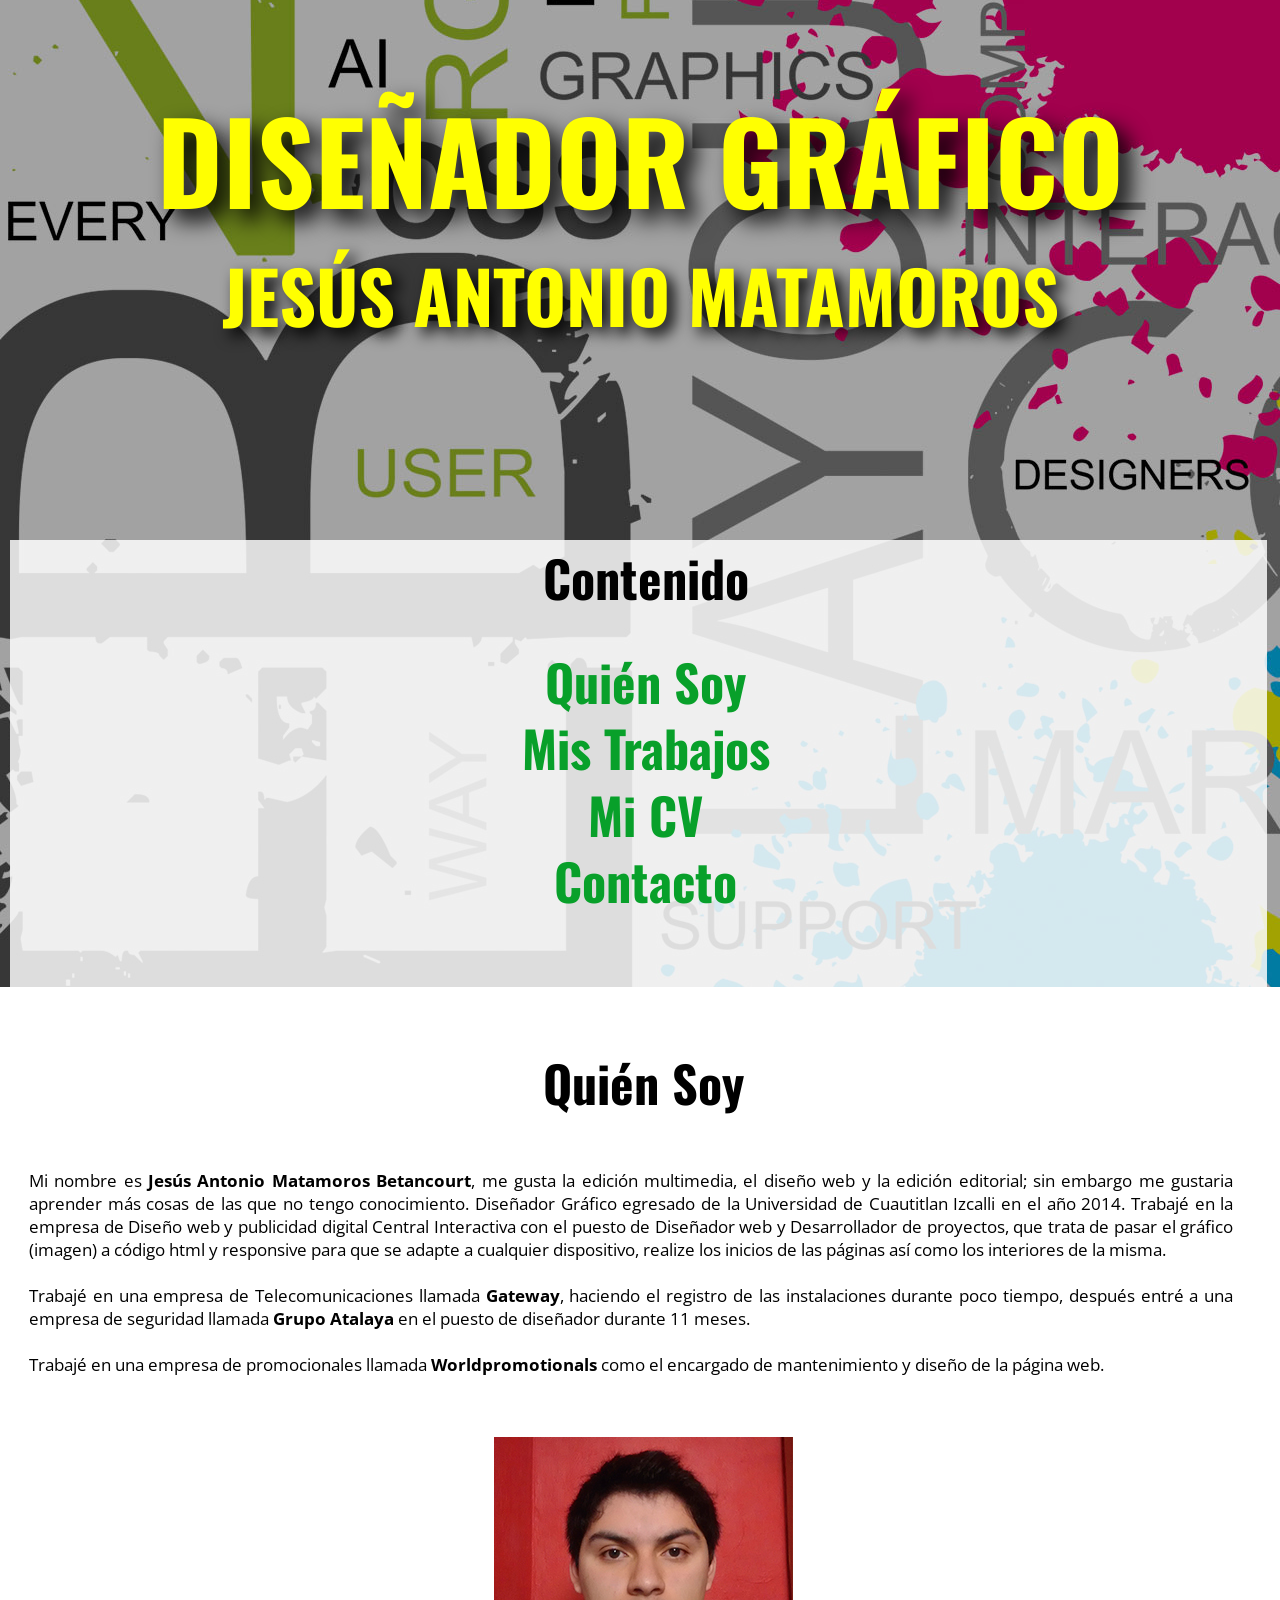
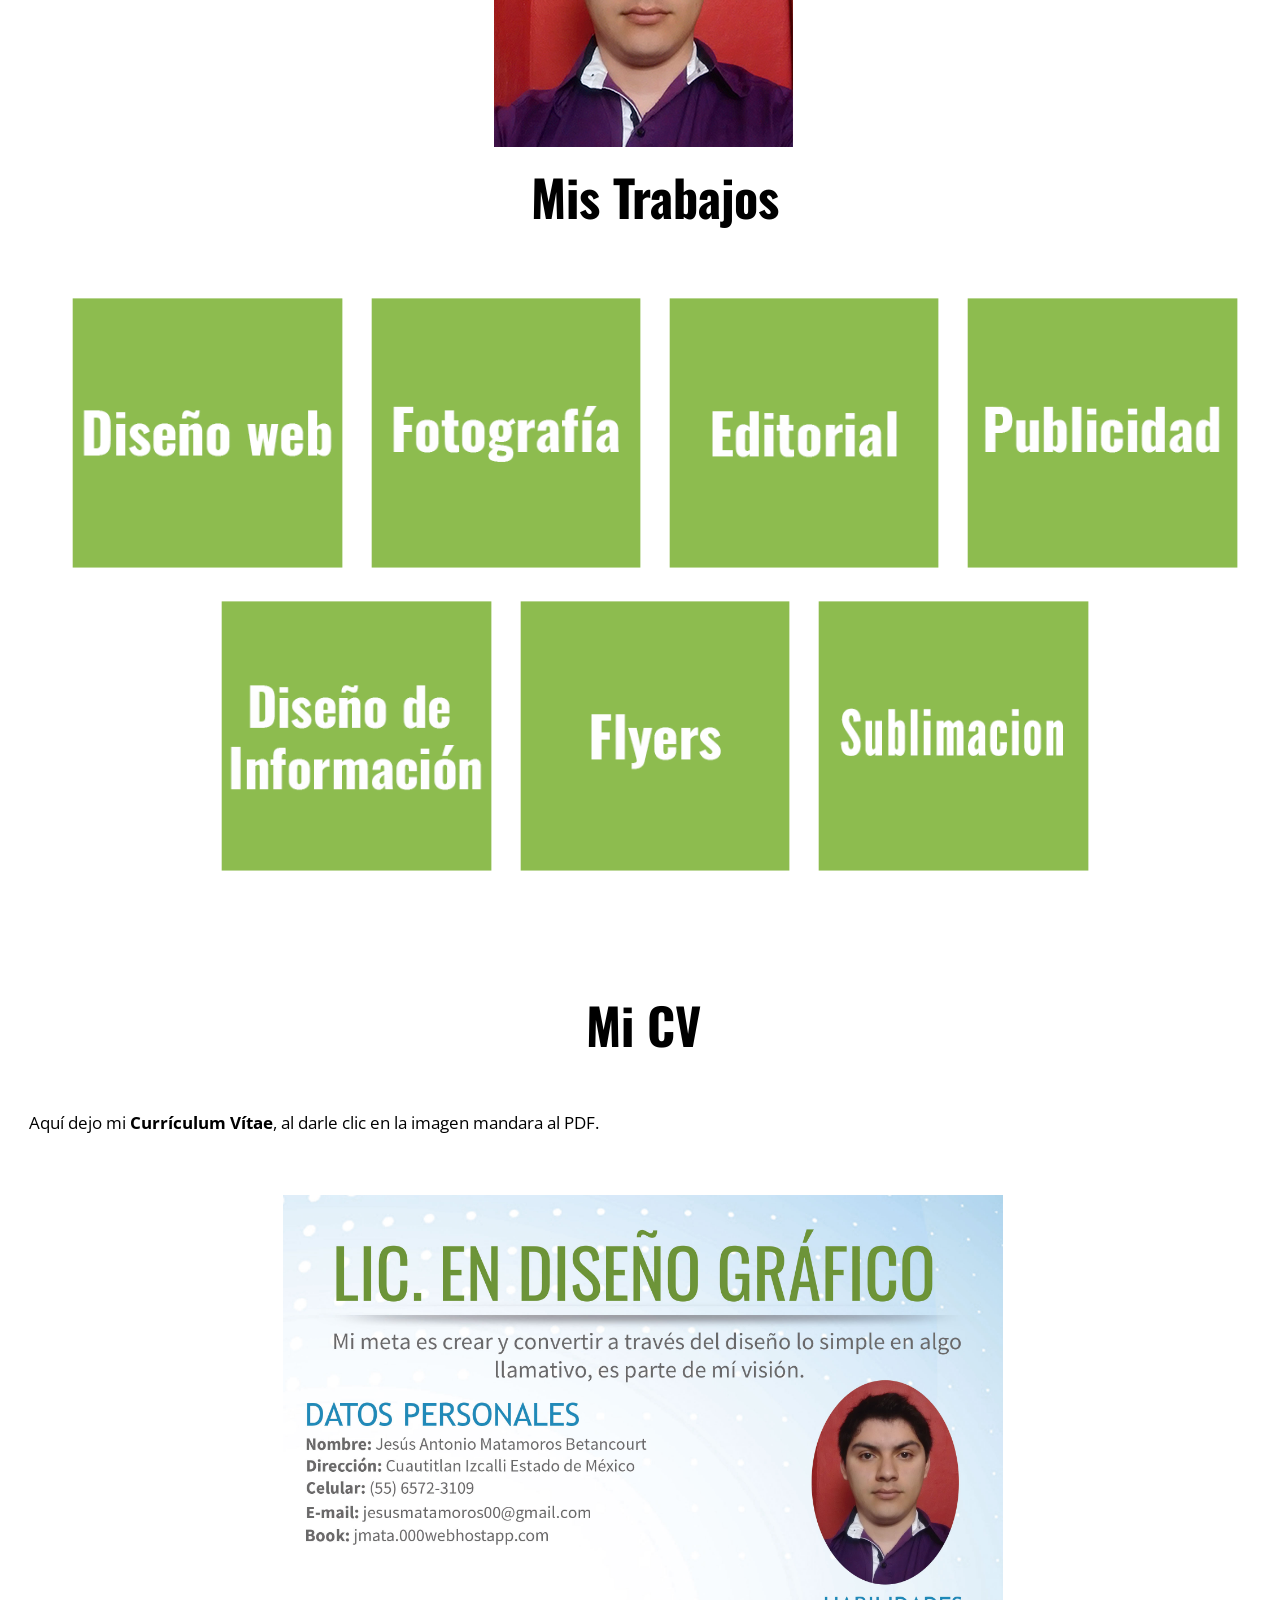
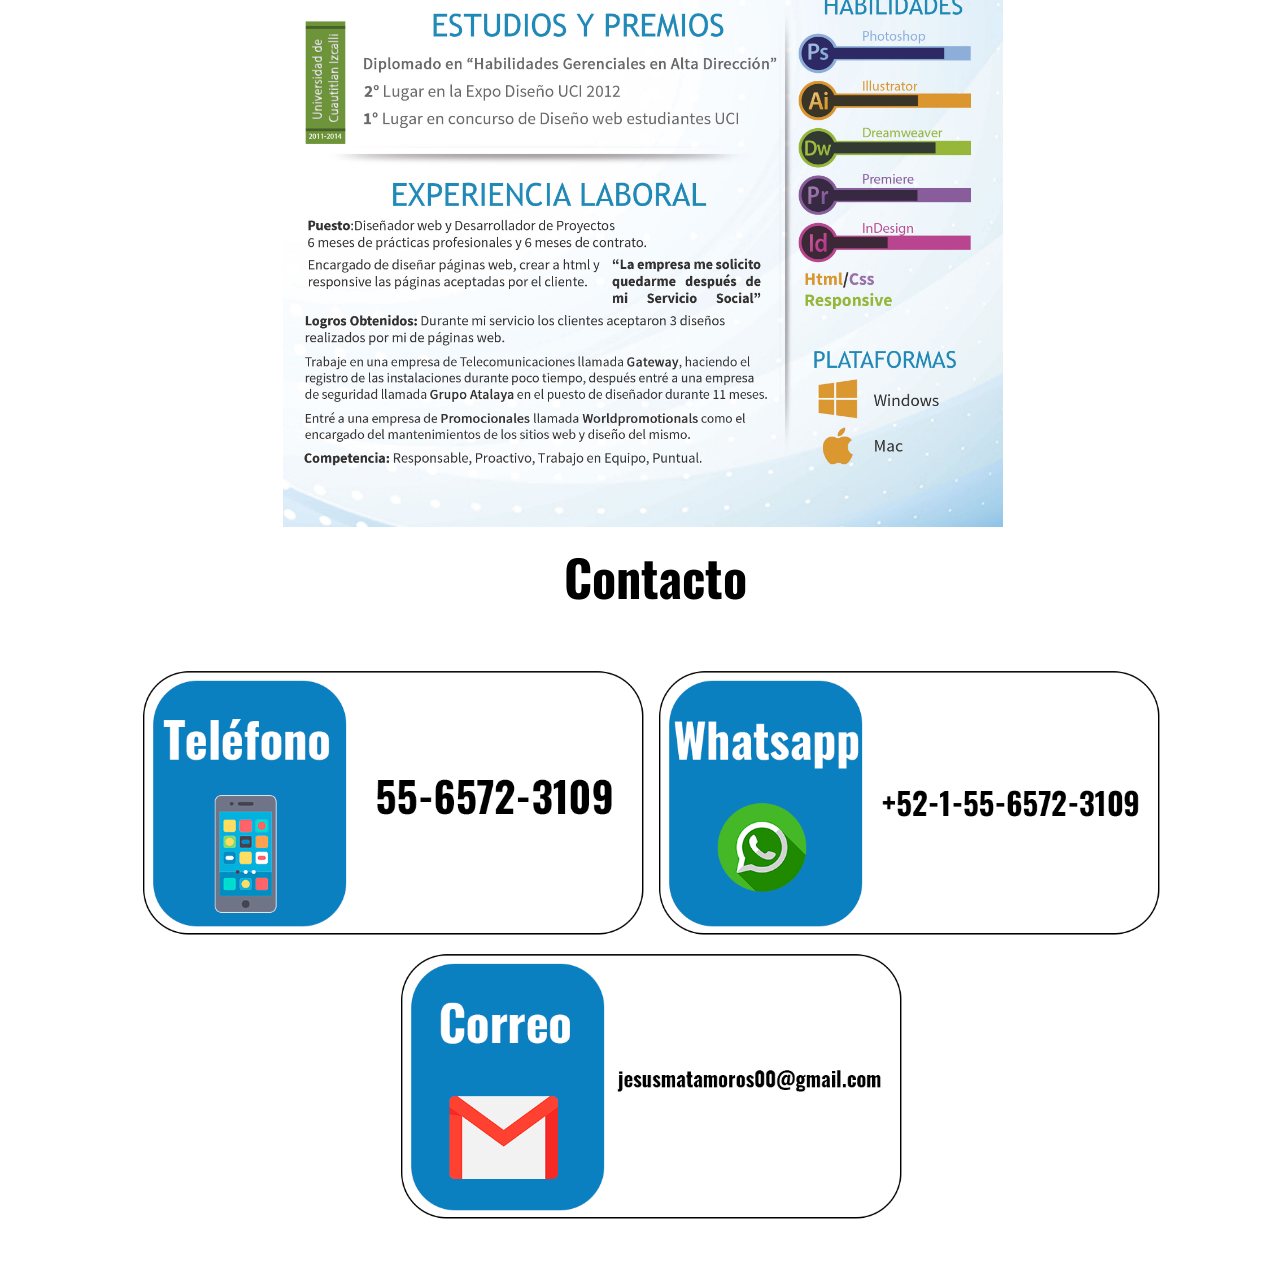
<file: index.html>
<!doctype html>
<html>
<head>
<meta charset="utf-8">
<title>Jesus Matamoros</title>

<!-----------------FUENTES--------------->
<link href="https://fonts.googleapis.com/css?family=Open+Sans|Oswald" rel="stylesheet">

<!-----------------FUENTES--------------->


<link href="Estilos/estilos.css" rel="stylesheet" type="text/css">
</head>

<body onselectstart="return false" oncontextmenu="return false" ondragstart="return false" onMouseOver="window.status='..mensaje personal .. '; return true;" >
	<!---------------PAGINA 1------------------->
	<div id="inicial_titulo">
    	<h1>Diseñador Gráfico</h1>
        	<h2>Jesús Antonio Matamoros</h2>
    
    </div>
	<!---------------PAGINA 1------------------->
        
    
    <!---------------PAGINA 2------------------->
    	<div id="pagina2">
        	<h3>Contenido</h3>
           <h4><a href="#pag1">Quién Soy</a></h4>
<h4><a href="#pag2">Mis Trabajos</a></h4>
<h4><a href="#pag3">Mi CV</a></h4>
<h4><a href="#pag4">Contacto</a></h4>
        
        
        
               
        
</div>
        
        
    <!---------------PAGINA 2------------------->
    
    <!---------------PAGINA 3------------------->
    
    <div id="pag1">
    		
            
         
            <h3>Quién Soy</h3>
            
            
                <p>Mi nombre es <strong>Jesús Antonio Matamoros Betancourt</strong>, me gusta la edición multimedia, el diseño web y la edición editorial; sin embargo me gustaria aprender más cosas de las que no tengo conocimiento.

Diseñador Gráfico egresado de la Universidad de Cuautitlan Izcalli en el año 2014. Trabajé en la empresa de Diseño web y publicidad digital Central Interactiva con el puesto de Diseñador web y Desarrollador de proyectos, que trata de pasar el gráfico (imagen) a código html y responsive para que se adapte a cualquier dispositivo, realize los inicios de las páginas así como los interiores de la misma.<br><br>

Trabajé en una empresa de Telecomunicaciones llamada <strong>Gateway</strong>, haciendo el registro de las instalaciones durante poco tiempo, después entré a una empresa de seguridad llamada <strong>Grupo Atalaya</strong> en el puesto de diseñador durante 11 meses.<br><br>
					
Trabajé en una empresa de promocionales llamada <strong>Worldpromotionals</strong> como el encargado de mantenimiento y diseño de la página web. </p>
            
            <div id="imagenes_solas">
            		<img src="Imagenes/pag2/foto.jpg" width="299" height="310"  alt=""/>
            </div>
            
            
      </div>      
            
  
            
<div id="pag2">
    <h3>Mis Trabajos</h3>
            
            
            
          <div id="imagenes_solas3"> 
          <a href="Dweb.html"><img src="Imagenes/pag3/obj_1a.png" width="100%" onmouseover="this.src='Imagenes/pag3/obj_1b.png';" onmouseout="this.src='Imagenes/pag3/obj_1a.png';" /></a>
          </div>  
           
           <div id="imagenes_solas3">
       	  	<a href="fotografia.html"><img src="Imagenes/pag3/obj_2a.png" width="100%" onmouseover="this.src='Imagenes/pag3/obj_2b.png';" onmouseout="this.src='Imagenes/pag3/obj_2a.png';" /></a>
  </div> 
           
           <div id="imagenes_solas3">
       	  	<a href="editorial.html"><img src="Imagenes/pag3/obj_3a.png" width="100%" onmouseover="this.src='Imagenes/pag3/obj_3b.png';" onmouseout="this.src='Imagenes/pag3/obj_3a.png';" /></a> 
           </div> 
           
           <div id="imagenes_solas3">
       	  	<a href="publicidad.html"><img src="Imagenes/pag3/obj_4a.png" width="100%" onmouseover="this.src='Imagenes/pag3/obj_4b.png';" onmouseout="this.src='Imagenes/pag3/obj_4a.png';" /></a> 
           </div> 
           
           <div id="imagenes_solas3">
       	  	<a href="informacion.html"><img src="Imagenes/pag3/obj_5a.png" width="100%" onmouseover="this.src='Imagenes/pag3/obj_5b.png';" onmouseout="this.src='Imagenes/pag3/obj_5a.png';" /></a> 
           </div>
           
           <div id="imagenes_solas3">
       	  	<a href="flyers.html"><img src="Imagenes/pag3/obj_6a.png" width="100%" onmouseover="this.src='Imagenes/pag3/obj_6b.png';" onmouseout="this.src='Imagenes/pag3/obj_6a.png';" /></a> 
           </div>
            
		  <div id="imagenes_solas3">
       	  	<a href="sublima.html"><img src="Imagenes/pag3/obj_7a.png" width="100%" onmouseover="this.src='Imagenes/pag3/obj_7b.png';" onmouseout="this.src='Imagenes/pag3/obj_7a.png';" /></a> 
           </div>
</div>
           
           
           <div id="pag3">
    <h3>Mi CV</h3>
            <p>Aquí dejo mi <strong>Currículum Vítae</strong>, al darle clic en la imagen mandara al PDF. </p>
          <div id="imagenes_solas"> <a href="Imagenes/pag4/CV Jesus Matamoros.pdf" target="_blank"><img src="Imagenes/pag4/curriculum.jpg"  alt="" width="720"/></a>
            </div>  
            
</div>



<div id="pag4">
    <h3>Contacto</h3>
    
            
          <div id="imagenes_solas2">
            		<img src="Imagenes/pag5/telefonoico.png" width="100%"  alt=""/>
            </div>
            <div id="imagenes_solas2">
            		<img src="Imagenes/pag5/whatsapp.png" width="100%"  alt=""/>
            </div>
            <div id="imagenes_solas2">
            		<img src="Imagenes/pag5/correoico.png" width="100%"  alt=""/>
            </div>
            
            
</div>

     
           
  
    <!---------------PAGINA 3------------------->
    
     <!-----------PIE------------------>
          <!--  <div id="footer">
            
            	<p></p>
            </div>-->
             <!-----------PIE------------------>
</body>
</html>
</file>
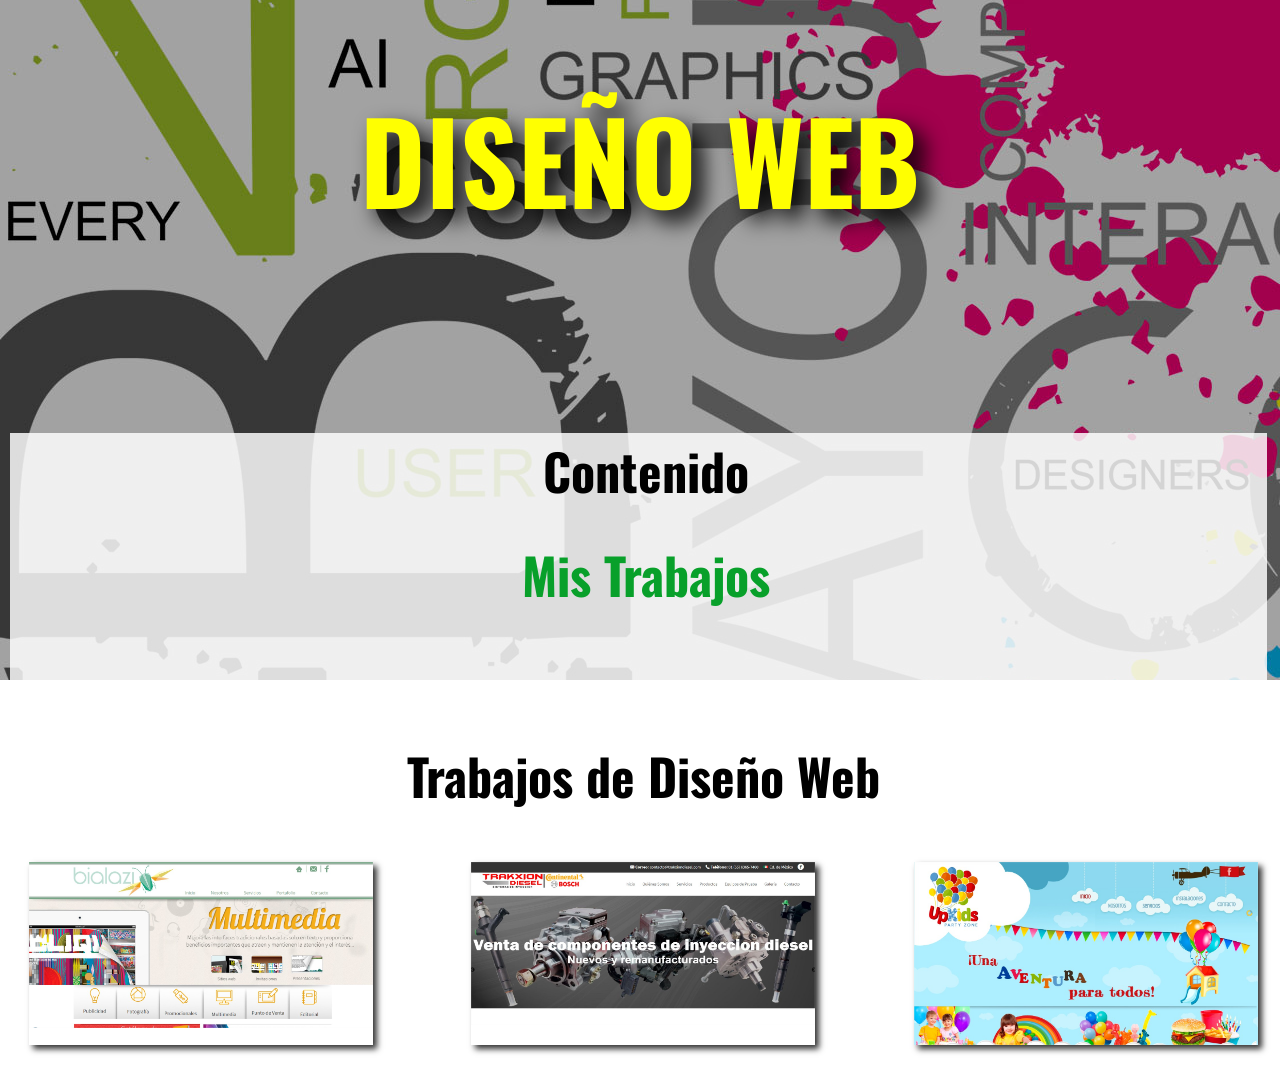
<file: Dweb.html>
<!doctype html>
<html>
<head>
<meta charset="utf-8">
<title>Jesus Matamoros</title>

<!-----------------FUENTES--------------->
<link href="https://fonts.googleapis.com/css?family=Open+Sans|Oswald" rel="stylesheet">

<!-----------------FUENTES--------------->
<script>
window.oncontextmenu = function() {
return false;
} </script>

<link href="Estilos/estilos.css" rel="stylesheet" type="text/css">
</head>

<body onselectstart="return false" oncontextmenu="return false" ondragstart="return false" onMouseOver="window.status='..mensaje personal .. '; return true;" >
	<!---------------PAGINA 1------------------->
	<div id="inicial_titulo">
    	<h1>Diseño Web</h1>
        	
    
    </div>
	<!---------------PAGINA 1------------------->
        
    
    <!---------------PAGINA 2------------------->
    	<div id="pagina2">
        	<h3>Contenido</h3>
           <h4><a href="index.html#pag2">Mis Trabajos</a></h4>
        
        
        
               
        
</div>
        
        
    <!---------------PAGINA 2------------------->
    
    <!---------------PAGINA 3------------------->
    
    <div id="pag1">
    		
            
         
            <h3>Trabajos de Diseño Web</h3>
            
           <section class="galeria">
           	 <div class="contenedor">
             
  <!---------------copiar por foto------------------->
             	<div class="foto"> <a href="http://bialazi.com/" target="_blank"><img src="Imagenes/Trabajos/web/1.jpg"></a>
                </div>
  
  <!---------------copiar por fot------------------->       
  <!---------------copiar por foto------------------->
             	<div class="foto"> <a href="https://trakxiondiesel.com/" target="_blank"><img src="Imagenes/Trabajos/web/2.jpg"></a>
                </div>
  
  <!---------------copiar por fot-------------------> 
  <!---------------copiar por foto------------------->
             	<div class="foto"> <a href="http://www.upkids.com.mx/" target="_blank"><img src="Imagenes/Trabajos/web/3.jpg"></a>
                </div>
  
  <!---------------copiar por fot------------------->                                  
             </div>
             
           </section> 
            
           
            
            
      </div>      
            
  
         

     

    <!---------------PAGINA 3------------------->
    
 
</body>
</html>
</file>
<file: Estilos/estilos.css>
@charset "utf-8";
/* CSS Document */
html{
	overflow-x:hidden;
	}
body {
	background-image:url(../Imagenes/fondo.jpg);
	background-repeat: no-repeat;
	background-attachment: fixed;
	background-position:center;
	width:100%;
	height:auto;
	margin: 0;}
	
p{
	text-align:justify;
	width: 98%;
    font-family: 'Open Sans', sans-serif;
    font-size: 17px;
    color: #000;
	margin-bottom:5%;}	

h3{
	text-align:center;
	font-family: 'Oswald', sans-serif;
	font-size: 50px;
	color:#000;}
	
h4 a{
	text-decoration:none;
	color:#08a02a;}
	
/**************PAG1********************/
#inicial_titulo{
	width:100%;
	margin-bottom: 15%;
	text-align:center;}
	
#inicial_titulo h1{
	font-family: 'Oswald', sans-serif;
	font-size: 112px;
	color:#ffff01;
	text-shadow:0.1em 0.1em 0.2em black;
	text-transform:uppercase;
	margin-bottom:0;}

#inicial_titulo h2{
	font-family: 'Oswald', sans-serif;
	font-size: 72px;
	color:#ffff01;
	text-shadow:0.1em 0.1em 0.2em black;
	text-transform:uppercase;
	margin-top:0;}
	
/**************PAG2********************/
#pagina2{
	background-image:url(../Imagenes/pag2/fondo_transparente.png);
	width: 97%;
    padding-left: 15px;
	padding-bottom: 40px;
	margin-left: 10px;}

#pagina2 h3{
	text-align:center;
	font-family: 'Oswald', sans-serif;
	font-size: 50px;
	color:#000;}

#pagina2 h4{
	line-height:0;
	text-align:center;
	font-family: 'Oswald', sans-serif;
	font-size: 50px;
	color:#08a02a;}

#pagina2 p{
	text-align:justify;
	width: 98%;
    font-family: 'Open Sans', sans-serif;
    font-size: 17px;
    color: #000;
	margin-bottom:5%;
	}

#imagenes_cuadros{
	margin: 0 auto;
	text-align: center;
    width: 90%;
    background-color: #F00;
    padding: 20px 0px;}

#cuadro1{
margin-right: 20px;
    width: 30%;
	display:inline-block;
	vertical-align:top;}

#cuadro2{
	width:30%;
	display:inline-block;
	vertical-align:top;}

#imagenes_solas{
	text-align:center;}
	
/**************PAG3********************/
#pag2{
	text-align:center;
	background-image:url(../Imagenes/pag2/fondo_transparente.png);
	width: 100%;
    padding-left: 15px;
	padding-bottom: 40px;}
#pag3{
	text-align:center;
	background-color:#FFF;
	width:96%;
	padding: 8px 29px;}


#pag3 h3{
	text-align:center;
	font-family: 'Oswald', sans-serif;
	font-size: 50px;
	color:#000;}

#icon_web{
	width:99%;
	display:inline-block;
	vertical-align:top;}

#ico1{
	margin-left:12%;
	text-align:center;
	width:30%;
	display:inline-block;
	vertical-align:top;}

#ico1 p{
	
	text-align:justify;
	 font-family: 'Open Sans', sans-serif;
    font-size: 17px;
    color: #000;}

#ico2{
	
	text-align:center;
	width:30%;
	display:inline-block;
	vertical-align:top;}

#ico2 p{
	text-align:justify;
	 font-family: 'Open Sans', sans-serif;
    font-size: 17px;
    color: #000;}

#icon_web2{
	text-align:center;
	width:99%;
	display:inline-block;
	vertical-align:top;}
	
#contenido_pag3 p{
	text-align:justify;
	width: 98%;
    font-family: 'Open Sans', sans-serif;
    font-size: 17px;
    color: #000;
	margin-bottom:5%;
	}
	
/****************PAG 4***************/
#pag1{
	text-align:center;
	background-color:#FFF;
	width:96%;
	padding: 8px 29px;
	}

#pag4{
	text-align:center;
	background-image:url(../Imagenes/pag2/fondo_transparente.png);
	width: 100%;
    padding-left: 15px;
	padding-bottom: 40px;
}

#pag4 h3{
	text-align:center;
	font-family: 'Oswald', sans-serif;
	font-size: 50px;
	margin-top:0;
	color:#000;}
	
#pag2 h3{
	margin-top:0;}
	
#pag6 h3{
	margin-top:0;}

#pag8 h3{
	margin-top:0;}

#pag4 p{
	width:98%;
	margin-bottom:20px;
	text-align:justify;
	 font-family: 'Open Sans', sans-serif;
    font-size: 17px;
    color: #000;}
	
#imagenes_solas2{
	display:inline-block;
	vertical-align:top;
	width:40%;}
	
#imagenes_solas3{
	display:inline-block;
	vertical-align:top;
	width:23%;}
/***************FOOTER********************/

#footer{
	padding: 22px 0;
	width:100%;
	background-color:#F00}

#footer p{
	color:#FFF;
	text-align:center;
	font-family: 'Open Sans', sans-serif;
    font-size: 17px;
 }
 
 
 #pag5{
	text-align:center;
	background-color:#FFF;
	width:96%;
	padding: 8px 29px;}

 #pag6{
	 text-align:center;
	background-image:url(../Imagenes/pag2/fondo_transparente.png);
	width: 100%;
    padding-left: 15px;
	padding-bottom: 40px;}

 #pag7{
	text-align:center;
	background-color:#FFF;
	width:96%;
	padding: 8px 29px;}
 #pag8{
	background-image:url(../Imagenes/pag2/fondo_transparente.png);
	width: 100%;
    padding-left: 15px;
	padding-bottom: 40px;}

/***************GALERIA********************/


.galeria .contenedor{
	display: flex;
	flex-direction: wrap;
	justify-content: space-between;
	flex-wrap: wrap;
	
	}
	
.foto{
	width:28%;
	margin-bottom:30px;
	outline:5px solid rgba (0,0,0,0);
	-webkit-box-shadow:4px 4px 6px rgba(0,0,0,.8);
	-moz-box-shadow: 4px 4px 6px rgba(0,0,0,.8);
	-ms-box-shadow: 4px 4px 6px rgba(0,0,0,.8);
	-o-box-shadow: 4px 4px 6px rgba(0,0,0,.8);
	box-shadow: 4px 4px 6px rgba(0,0,0,.8);
	-webkit-transition: all .3 ease;
	-o-transition: all .3 ease;
	transition: all .3 ease;
	border-right: 10px;
	}
	

.foto img{
	width:100%;
	vertical-align:top;
	cursor:pointer;}

.foto:hover{
	outline:5px solid #690;}
	
	
.fotoligth{
	width:28%;
	margin-bottom:30px;
	outline:5px solid rgba (0,0,0,0);
	}
	
/************Resposive******************/

@media screen and (max-width : 1024px){
	
	#pag1{
		background-color: #F9F9F9;
		}
		
	#pag3{
		background-color:#F9F9F9;
		}
</file>
